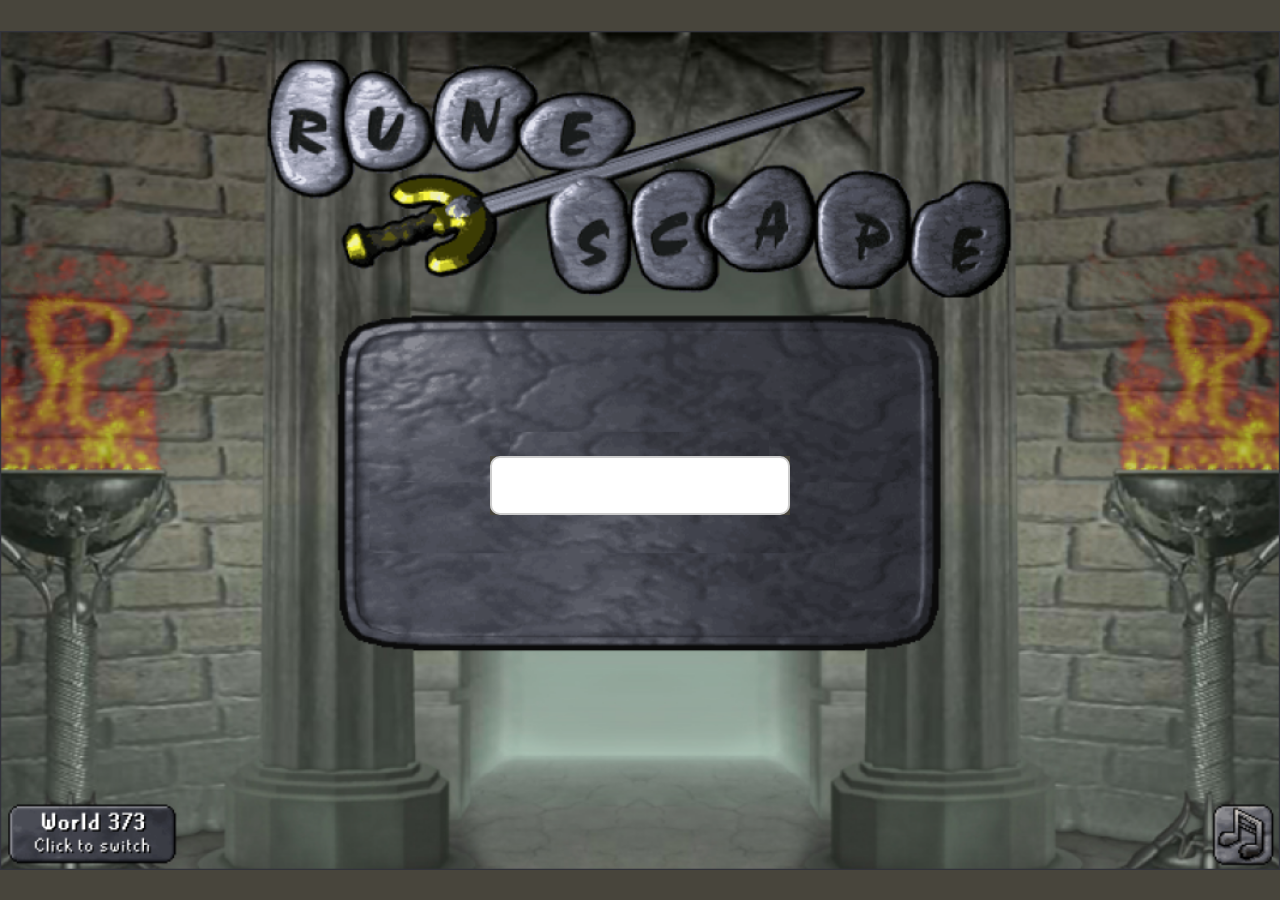
<file: runescapelogin/index.html>
<!DOCTYPE html>
<html lang="en">
<head>
    <meta charset="UTF-8">
    <meta name="viewport" content="width=device-width, initial-scale=1.0">
    <title>Runescape</title>
<link rel="stylesheet" href="style.css">
<script src="script.js"></script>
</head>

<body>

<main>    
   <div class="background">
    <div class="center-container">
        <input type="text" id="input">
    </div>
   </div>
</main>
 
</body>
</html>
</file>
<file: runescapelogin/style.css>
@import url('https://fonts.googleapis.com/css2?family=Victor+Mono:ital,wght@0,300;0,400;0,500;0,600;0,700;1,200;1,300;1,400;1,500;1,600;1,700&display=swap');

* {
    margin: 0;
    padding: 0;
    box-sizing: border-box;
    font-family: 'Victor Mono', sans-serif;
    background-color: #48453C;
}

main {
    display: flex;
}


.background {
    position: relative;
    background-image: url('./img/Default_login_screen.png');
    background-size: contain;
    background-position: center;
    background-repeat: no-repeat;
    height: 100vh;
    width: 100%;
    display: flex;
    align-items: center;
    justify-content: center;

}

.center-container {
    position: relative;
    text-align: center;
    margin-top: 70px;
}

input {
    padding: 15px;
    font-size: 18px; 
    width: 300px; 
    border: 2px solid #ccc; 
    border-radius: 10px; 
    background-color: white;
  }
</file>
